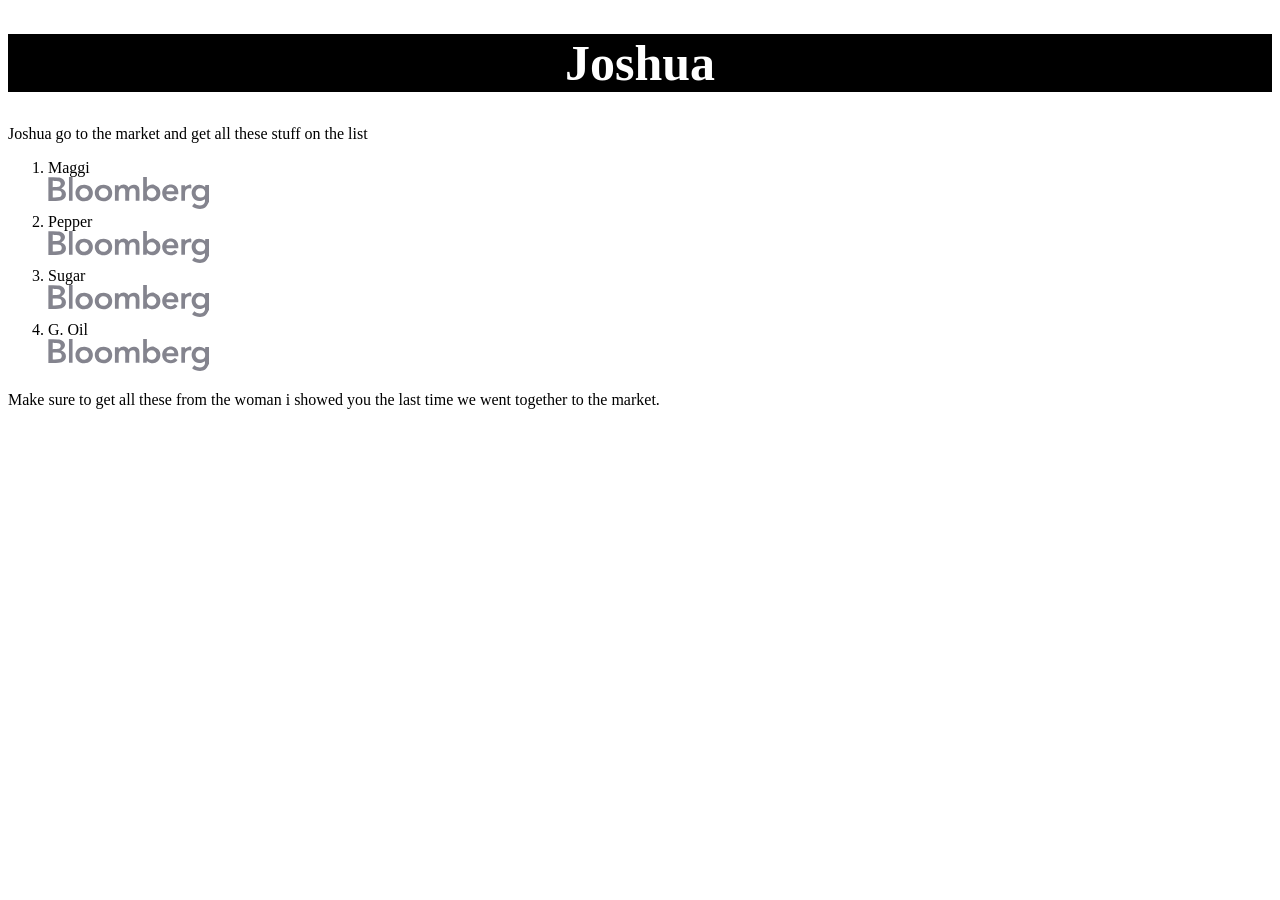
<file: index.html>
<!DOCTYPE html>
<html lang="en">
<head>
    <meta charset="UTF-8">
    <meta http-equiv="X-UA-Compatible" content="IE=edge">
    <meta name="viewport" content="width=device-width, initial-scale=1.0">
    <link rel="stylesheet" href="index.css">
    <title>Video</title>
</head>
<body>
    
    <div class="container">
        <h1>Joshua</h1>
    </div>

    <div class="list">
        <p>Joshua go to the market and get all these stuff on the list</p>
        <ol>
            <li>Maggi</li>
            <img src="./Images/bloomberg.svg" alt="">
            <li>Pepper</li>
            <img src="./Images/bloomberg.svg" alt="">
            <li>Sugar</li>
            <img src="./Images/bloomberg.svg" alt="">
            <li>G. Oil</li>
            <img src="./Images/bloomberg.svg" alt="">
        </ol>

        <p>Make sure to get all these from the woman i showed you the last time we went together to the market.</p>
    </div>

   

</body>
</html>
</file>
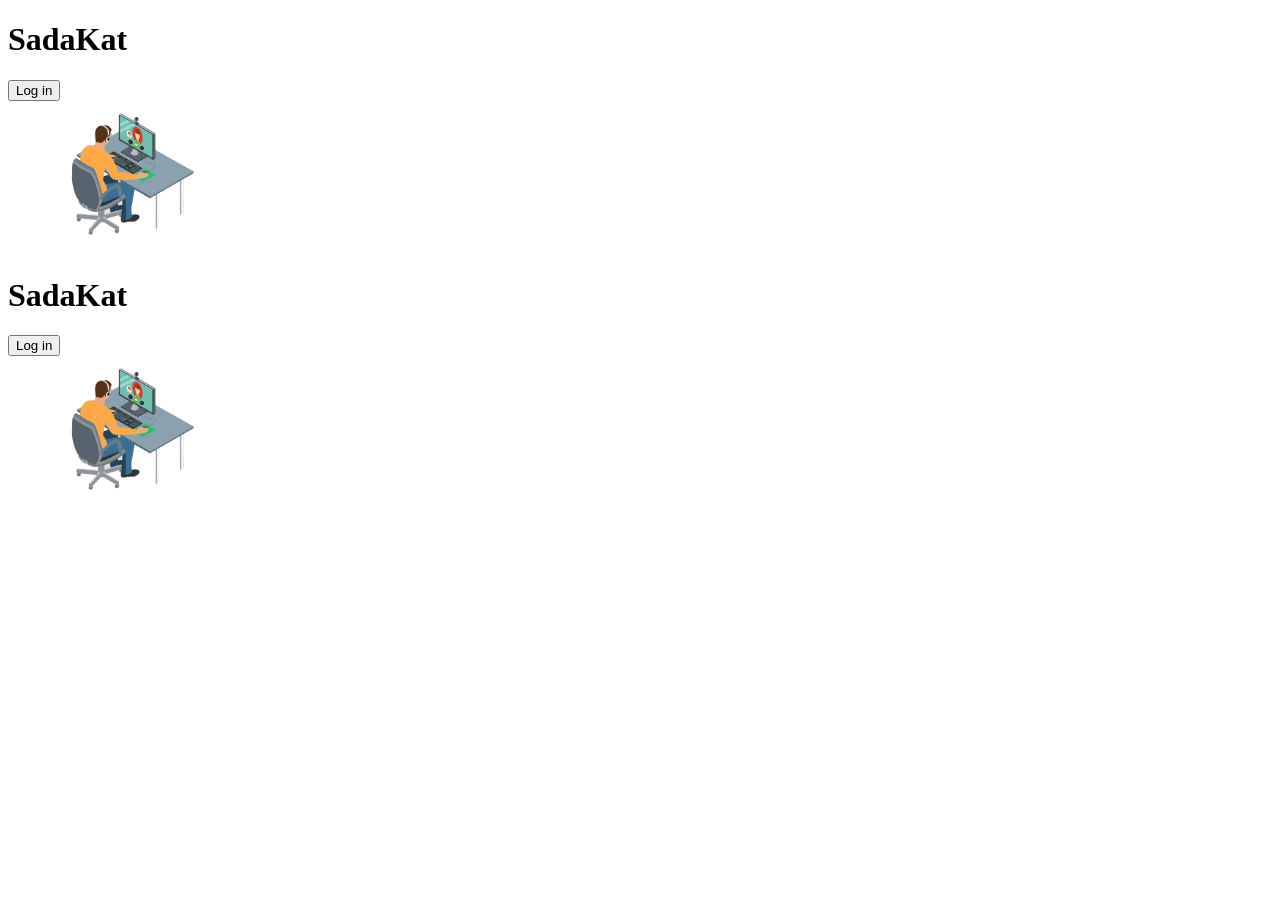
<file: index2.html>
<!DOCTYPE html>
<html lang="en">
<head>
    <meta charset="UTF-8">
    <meta http-equiv="X-UA-Compatible" content="IE=edge">
    <meta name="viewport" content="width=device-width, initial-scale=1.0">
    <link rel="stylesheet" href="./index2.css">
    <title>Document</title>
</head>
<body>
   
    <div class="sadat">
        <div class="first_part">
            <div class="text_btn">
                <h1 class="">Sada<span>Kat</span></h1> 
                
                <button type="button" id="btn"> Log in</button>
            </div>
    
            <div class="image">
                <img src="./images (12).PNG" alt="">
            </div>
        </div>

        <div class="first_part">
            <div class="text_btn">
                <h1 class="">Sada<span>Kat</span></h1> 
                
                <button type="button" id="btn"> Log in</button>
            </div>
    
            <div class="image">
                <img src="./images (12).PNG" alt="">
            </div>
        </div>
        

    </div>

</body>
</html>
</file>
<file: index.css>
h1{
    font-size: 50px;
    color: white;
    font-family: montserrat;
    text-align: center;
}
.container{
    background-color: black;
}
</file>
<file: index2.css>
.image img{
    height:20%;
    width:20%;
}
</file>
